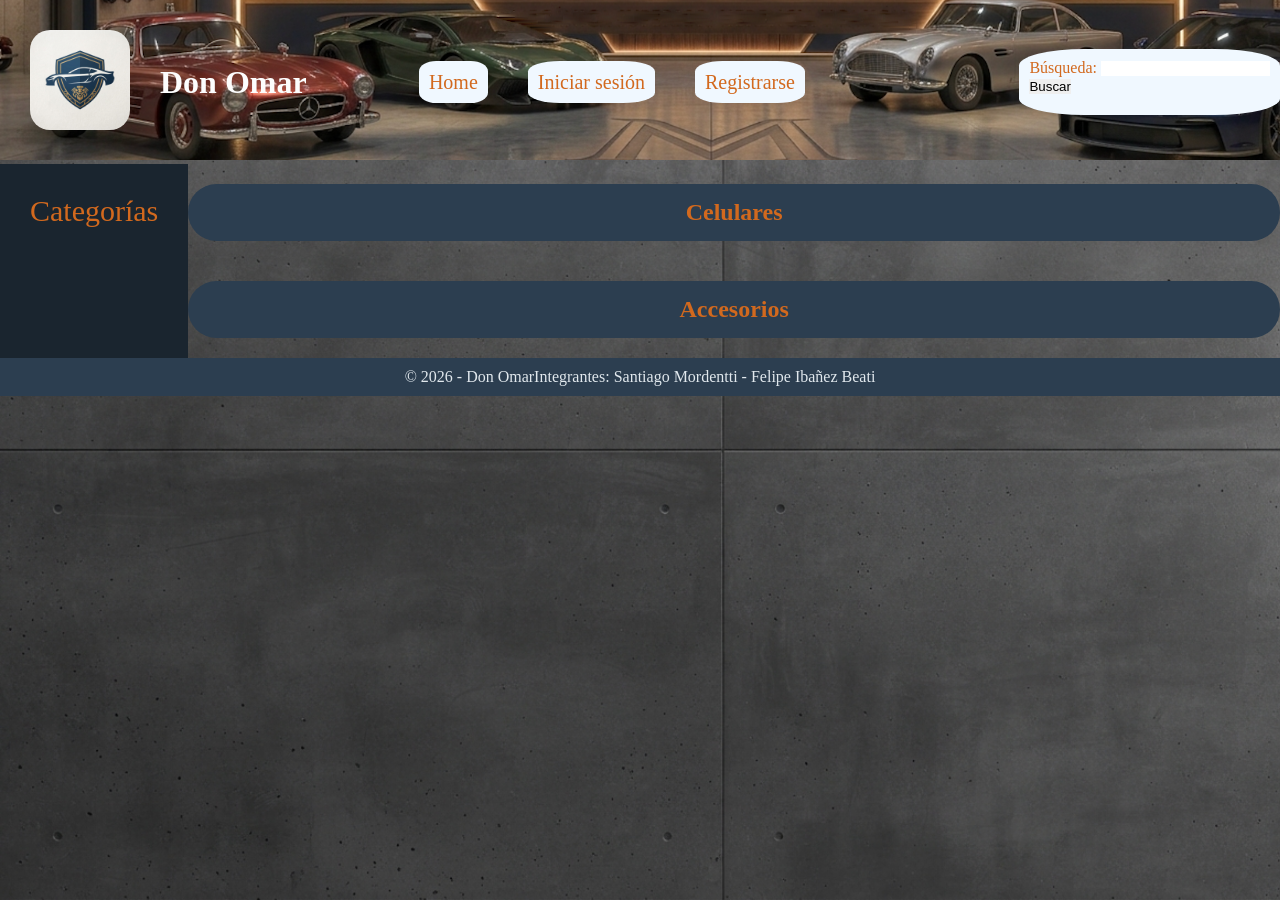
<file: index.html>
<!DOCTYPE html>
<html lang="es">
<head>
    <meta charset="utf-8">
    <meta name="viewport" content="width=device-width, initial-scale=1.0">
    <link rel="stylesheet" href="./css/style.css">
    <title>Don Omar - Home</title>
</head>
<body>
    <header>
        <div class="marca">
            <a href="./index.html">
                <img src="./img/logo.jpg" alt="Logo de Don Omar" class="logo">
            </a>
            <h1><a href="./index.html" class="donOmar">Don Omar</a></h1>
        </div>

        <nav class="nav-1">
            <ul class="menu">
                <li><a href="./index.html" class="bar">Home</a></li>
                <li id="item-login"><a href="./login.html" class="bar">Iniciar sesión</a></li>
                <li id="item-registro"><a href="./register.html" class="bar">Registrarse</a></li>
                <li id="item-logout" class="oculto"><a href="#" class="bar">Logout</a></li>
            </ul>
        </nav>

        <p class="saludo" id="saludo"></p>

        <form action="./search-results.html" method="GET" class="barra-busqueda" id="form-busqueda">
            <div>
                <label for="busqueda">Búsqueda: </label>
                <input id="busqueda" type="text" name="busqueda" value="">
            </div>
            <div>
                <button type="submit">Buscar</button>
            </div>
            <p class="error-formulario" id="error-busqueda"></p>
        </form>
    </header>

    <main>
        <aside>
            <nav class="nav-2">
                <ul class="categoria" id="lista-categorias">
                    <li><span class="lista-1">Categorías</span></li>
                </ul>
            </nav>
        </aside>

        <div class="contenido">
            <section>
                <h2>Celulares</h2>
                <div class="lista-productos" id="seccion-1"></div>
            </section>
            <section>
                <h2>Accesorios</h2>
                <div class="lista-productos" id="seccion-2"></div>
            </section>
        </div>
    </main>

    <footer>
        <p>© 2026 - Don Omar</p>
        <p>Integrantes: Santiago Mordentti - Felipe Ibañez Beati</p>
    </footer>

    <script src="./js/index.js"></script>
    <script src="./js/buscador.js"></script>
    <script src="./js/logout.js"></script>
    <script src="./js/categorias.js"></script>
    <script src="./js/saludo.js"></script>
</body>
</html>
</file>
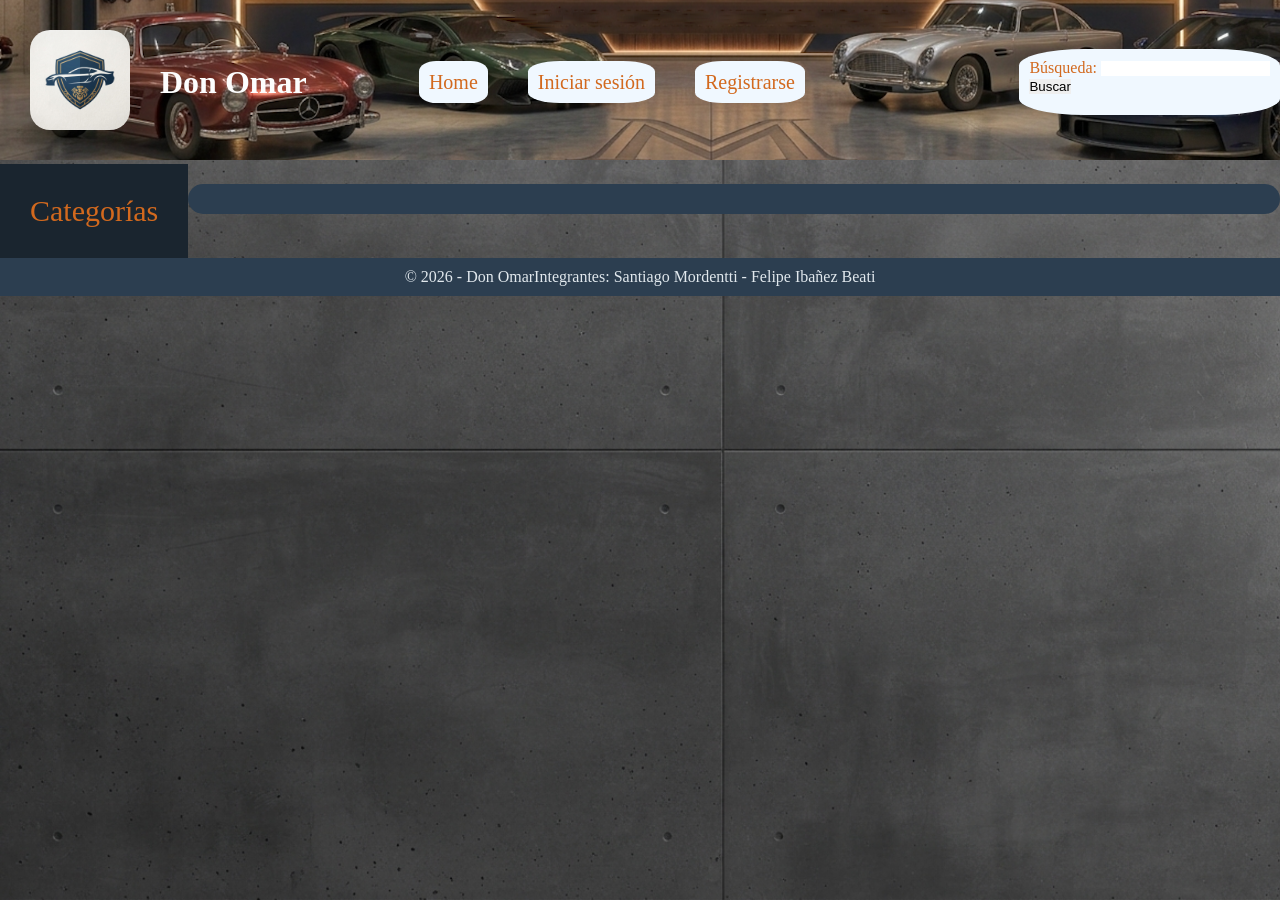
<file: category.html>
<!DOCTYPE html>
<html lang="es">
<head>
    <meta charset="utf-8">
    <meta name="viewport" content="width=device-width, initial-scale=1.0">
    <link rel="stylesheet" href="./css/style.css">
    <title>Don Omar - Categoría</title>
</head>
<body>
    <header>
        <div class="marca">
            <a href="./index.html">
                <img src="./img/logo.jpg" alt="Logo de Don Omar" class="logo">
            </a>
            <h1><a href="./index.html" class="donOmar">Don Omar</a></h1>
        </div>

        <nav class="nav-1">
            <ul class="menu">
                <li><a href="./index.html" class="bar">Home</a></li>
                <li id="item-login"><a href="./login.html" class="bar">Iniciar sesión</a></li>
                <li id="item-registro"><a href="./register.html" class="bar">Registrarse</a></li>
                <li id="item-logout" class="oculto"><a href="#" class="bar">Logout</a></li>
            </ul>
        </nav>

        <p class="saludo" id="saludo"></p>

        <form action="./search-results.html" method="GET" class="barra-busqueda" id="form-busqueda">
            <div>
                <label for="busqueda">Búsqueda: </label>
                <input id="busqueda" type="text" name="busqueda" value="">
            </div>
            <div>
                <button type="submit">Buscar</button>
            </div>
            <p class="error-formulario" id="error-busqueda"></p>
        </form>
    </header>

    <main>
        <aside>
            <nav class="nav-2">
                <ul class="category" id="lista-categorias">
                    <li><span class="lista-1">Categorías</span></li>
                </ul>
            </nav>
        </aside>

        <div class="contenido">
            <section>
                
                <h2 id="titulo-categoria"></h2>
                
                <div class="lista-productos" id="lista-categoria"></div>
            </section>
        </div>
    </main>

    <footer>
        <p>© 2026 - Don Omar</p>
        <p>Integrantes: Santiago Mordentti - Felipe Ibañez Beati</p>
    </footer>

    <script src="./js/categorias.js"></script>
    <script src="./js/buscador.js"></script>
    <script src="./js/saludo.js"></script>
    <script src="./js/logout.js"></script>
    <script src="./js/category.js"></script>
</body>
</html>
</file>
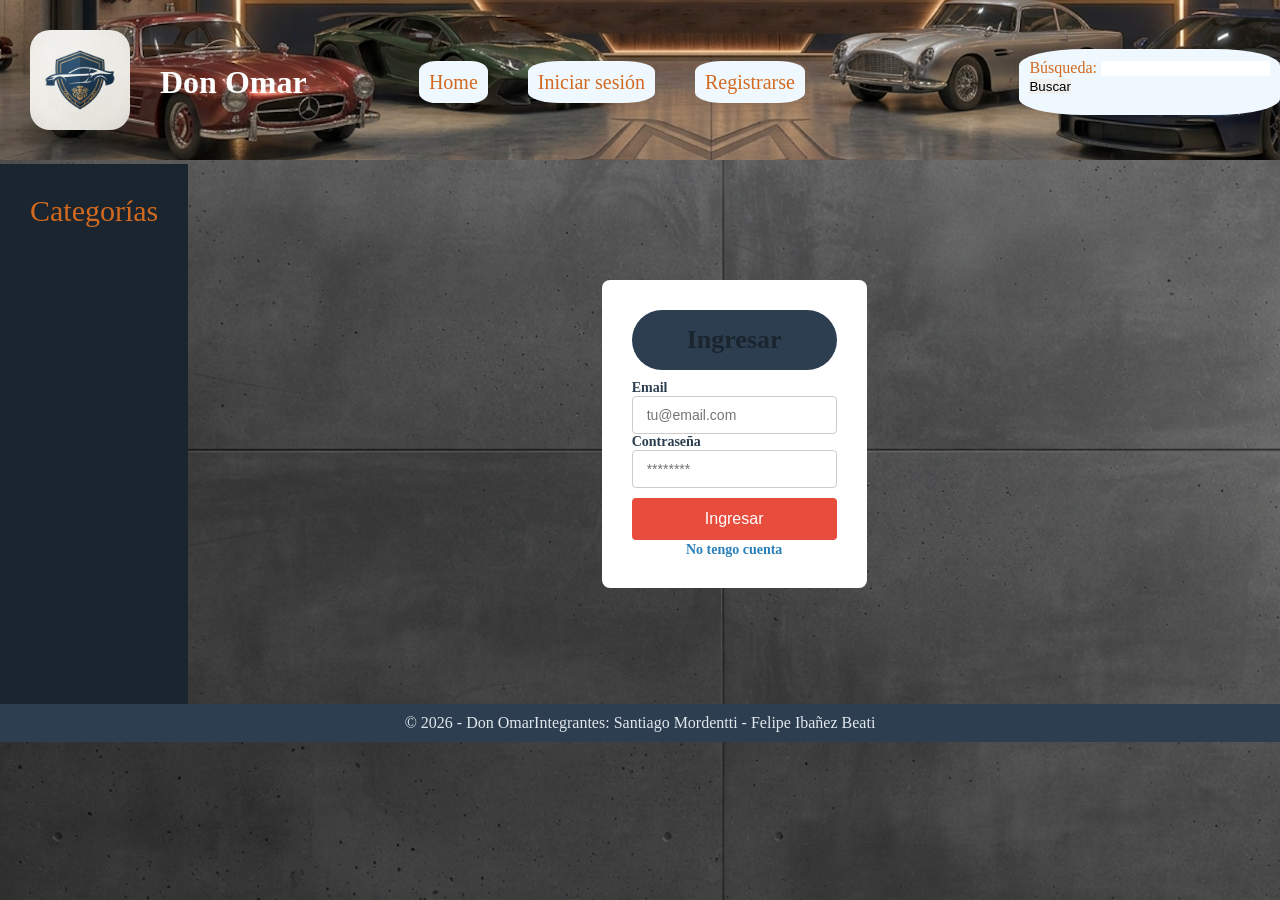
<file: login.html>
<!DOCTYPE html>
<html lang="es">
<head>
    <meta charset="utf-8">
    <meta name="viewport" content="width=device-width, initial-scale=1.0">
    <link rel="stylesheet" href="./css/style.css">
    <title>Don Omar - Iniciar sesión</title>
</head>
<body>
    <header>
        <div class="marca">
            <a href="./index.html">
                <img src="./img/logo.jpg" alt="Logo de Don Omar" class="logo">
            </a>
            <h1><a href="./index.html" class="donOmar">Don Omar</a></h1>
        </div>

        <nav class="nav-1">
            <ul class="menu">
                <li><a href="./index.html" class="bar">Home</a></li>
                <li id="item-login"><a href="./login.html" class="bar">Iniciar sesión</a></li>
                <li id="item-registro"><a href="./register.html" class="bar">Registrarse</a></li>
                <li id="item-logout" class="oculto"><a href="#" class="bar">Logout</a></li>
            </ul>
        </nav>

        <p class="saludo" id="saludo"></p>

        <form action="./search-results.html" method="GET" class="barra-busqueda" id="form-busqueda">
            <div>
                <label for="busqueda">Búsqueda: </label>
                <input id="busqueda" type="text" name="busqueda" value="">
            </div>
            <div>
                <button type="submit">Buscar</button>
            </div>
            <p class="error-formulario" id="error-busqueda"></p>
        </form>
    </header>

    <main>
        <aside>
            <nav class="nav-2">
                <ul class="category" id="lista-categorias">
                    <li><span class="lista-1">Categorías</span></li>
                </ul>
            </nav>
        </aside>

        <div class="contenido-principal">
            <form action="./index.html" method="get" class="formulario-login" id="form-login">
                <h2 class="titulo-login">Ingresar</h2>

                <div class="campo-formulario">
                    <label for="email">Email</label>
                    <input type="email" id="email" name="email" placeholder="tu@email.com">
                </div>

                <div class="campo-formulario">
                    <label for="password">Contraseña</label>
                    <input type="password" id="password" name="password" placeholder="********">
                </div>

                <p class="error-formulario" id="error-login"></p>

                <button type="submit" class="boton-ingresar">Ingresar</button>

                <div class="enlace-registro-contenedor">
                    <a href="./register.html" class="enlace-registro">No tengo cuenta</a>
                </div>
            </form>
        </div>
    </main>

    <footer>
        <p>© 2026 - Don Omar</p>
        <p>Integrantes: Santiago Mordentti - Felipe Ibañez Beati</p>
    </footer>

    <script src="./js/categorias.js"></script>
    <script src="./js/buscador.js"></script>
    <script src="./js/saludo.js"></script>
    <script src="./js/logout.js"></script>
    <script src="./js/login.js"></script>
</body>
</html>
</file>
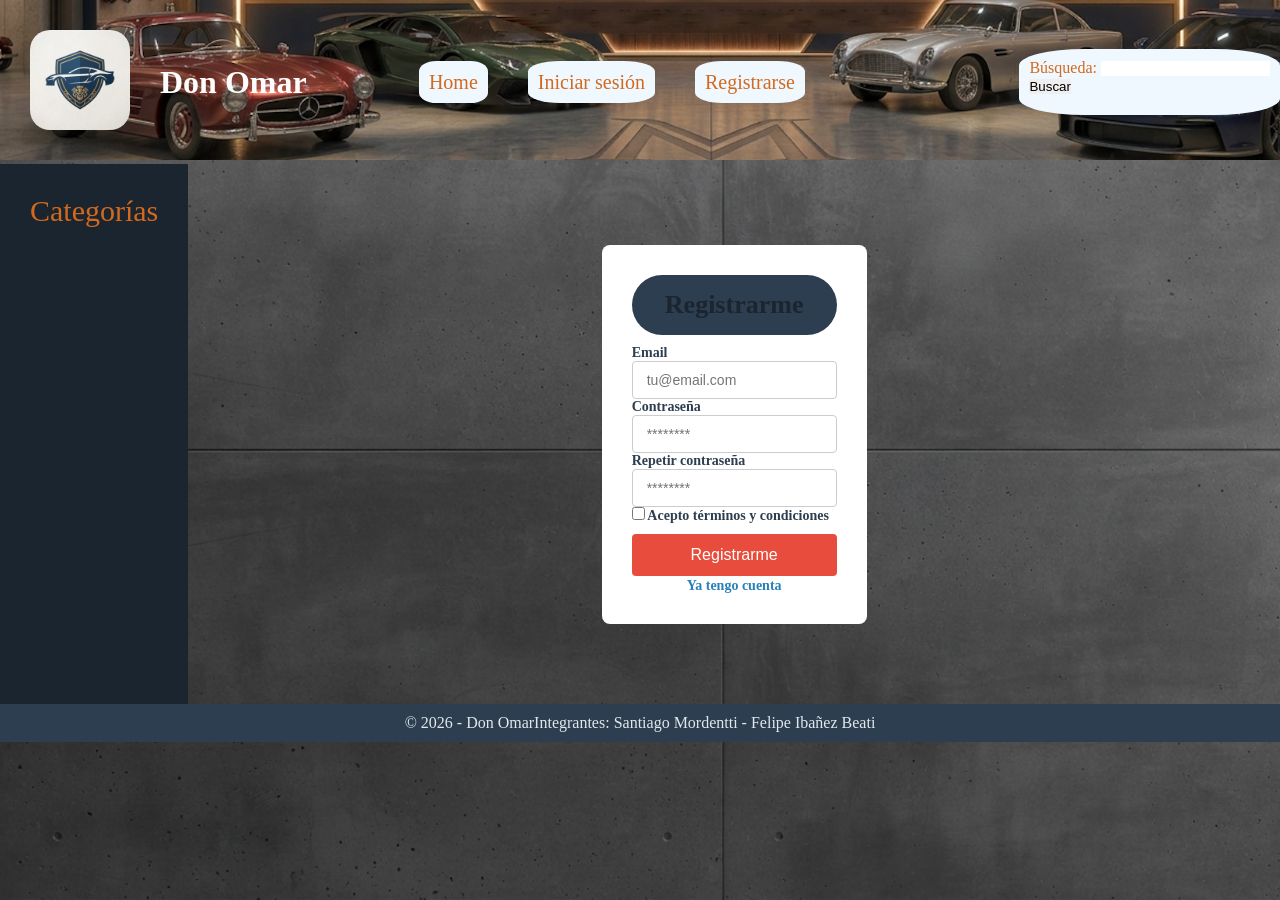
<file: register.html>
<!DOCTYPE html>
<html lang="es">
<head>
    <meta charset="utf-8">
    <meta name="viewport" content="width=device-width, initial-scale=1.0">
    <link rel="stylesheet" href="./css/style.css">
    <title>Don Omar - Registrarse</title> 
</head>
<body>
    <header>
        <div class="marca">
            <a href="./index.html">
                <img src="./img/logo.jpg" alt="Logo de Don Omar" class="logo">
            </a>
            <h1><a href="./index.html" class="donOmar">Don Omar</a></h1>
        </div>

        <nav class="nav-1">
            <ul class="menu">
                <li><a href="./index.html" class="bar">Home</a></li>
                <li id="item-login"><a href="./login.html" class="bar">Iniciar sesión</a></li>
                <li id="item-registro"><a href="./register.html" class="bar">Registrarse</a></li>
                <li id="item-logout" class="oculto"><a href="#" class="bar">Logout</a></li>
            </ul>
        </nav>

        <p class="saludo" id="saludo"></p>

        <form action="./search-results.html" method="GET" class="barra-busqueda" id="form-busqueda">
            <div>
                <label for="busqueda">Búsqueda: </label>
                <input id="busqueda" type="text" name="busqueda" value="">
            </div>
            <div>
                <button type="submit">Buscar</button>
            </div>
            <p class="error-formulario" id="error-busqueda"></p>
        </form>
    </header>

    <main>
        <aside>
            <nav class="nav-2">
                <ul class="category" id="lista-categorias">
                    <li><span class="lista-1">Categorías</span></li>
                </ul>
            </nav>
        </aside>

        <div class="contenido-principal">
            <form action="./login.html" method="get" class="formulario-login" id="form-registro">
                <h2 class="titulo-login">Registrarme</h2>

                <div class="campo-formulario">
                    <label for="email">Email</label>
                    <input type="email" id="email" name="email" placeholder="tu@email.com">
                </div>

                <div class="campo-formulario">
                    <label for="password">Contraseña</label>
                    <input type="password" id="password" name="password" placeholder="********">
                </div>

                <div class="campo-formulario">
                    <label for="repetir-password">Repetir contraseña</label>
                    <input type="password" id="repetir-password" name="repetirPassword" placeholder="********">
                </div>

                <div class="campo-formulario">
                    <label for="terminos">
                        <input type="checkbox" id="terminos" name="terminos" value="si">
                        Acepto términos y condiciones
                    </label>
                </div>

                <p class="error-formulario" id="error-registro"></p>

                <button type="submit" class="boton-ingresar">Registrarme</button>

                <div class="enlace-login-contenedor">
                    <a href="./login.html" class="enlace-registro">Ya tengo cuenta</a>
                </div>
            </form>
        </div>
    </main>

    <footer>
        <p>© 2026 - Don Omar</p>
        <p>Integrantes: Santiago Mordentti - Felipe Ibañez Beati</p>
    </footer>

    <script src="./js/categorias.js"></script>
    <script src="./js/buscador.js"></script>
    <script src="./js/saludo.js"></script>
    <script src="./js/logout.js"></script>
    <script src="./js/register.js"></script>
</body>
</html>
</file>
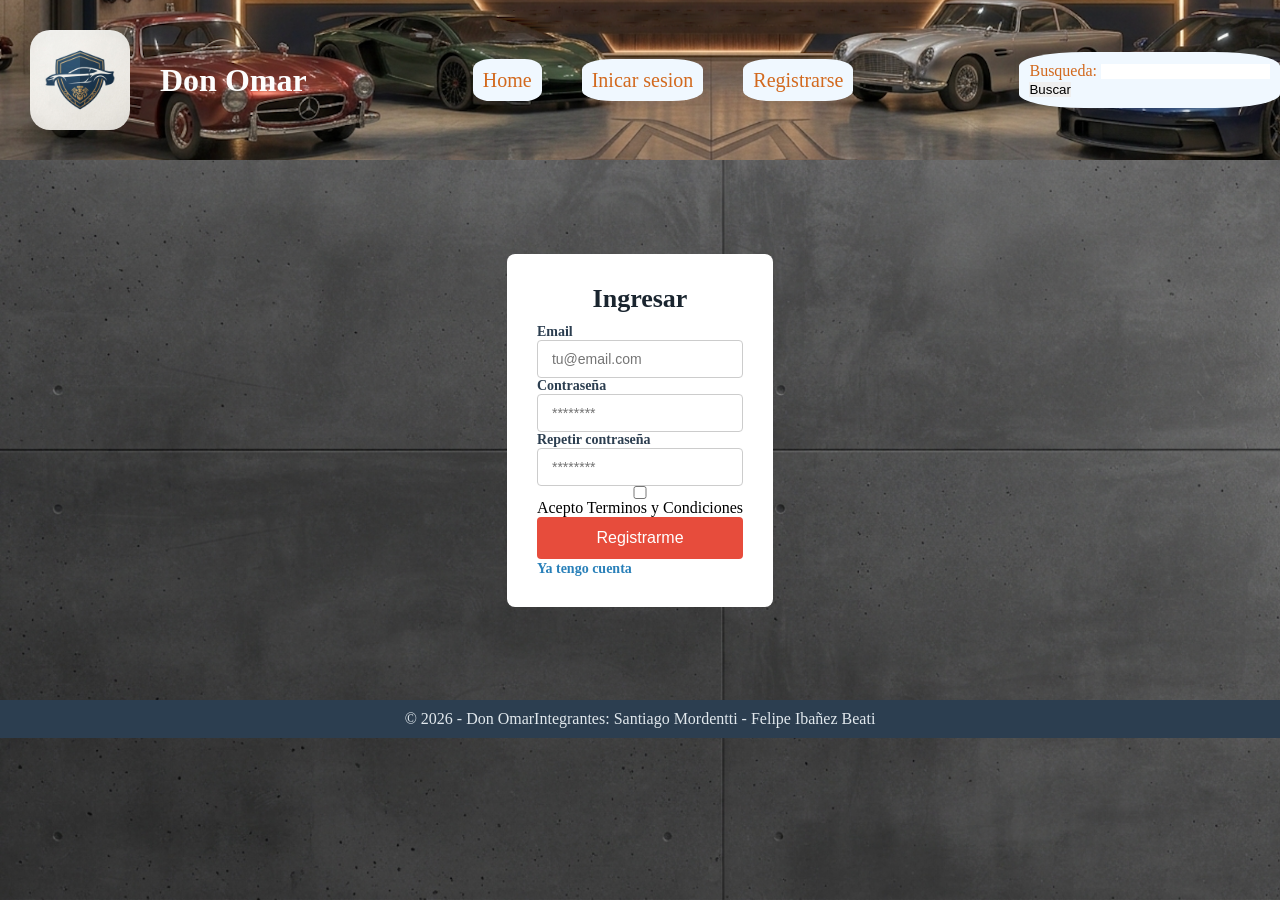
<file: registrarse.html>
<!DOCTYPE html>
<html lang="en">
<head> 
    <meta charset="utf-8">
    <meta name="viewport" content="width=device-width, initial-scale=1.0">
    <link rel="stylesheet" href="./CSS/style.css">
    <title>Santi y  Uru </title>
</head>
<body>
    <header>
        <div class="marca">
        <img src="./img/logo.jpg" alt="Logo de Don Omar" class="logo">
        <h1><a href="./index.html" class="donOmar">Don Omar</a></h1>
        </div>
            <nav class="nav-1">
                <ul class="menu">
                 <li><a href="./index.html" class="bar"> Home</a></li>
                 <li><a href="./login.html"class=" bar"> Inicar sesion</a></li>
                 <li><a href="./registrarse.html"class="bar"> Registrarse</a></li>
                </ul>
            </nav>
        <form action="./search-results.html" method="GET" class="barra-busqueda">
            <div>
                <label for="busqueda">Busqueda: </label>
                <input id="busqueda" type="text" name="busqueda" value="">
            </div>

            <div>
                <button type="submit">Buscar</button>
            </div>
        </form>
        </header>

    <main class="contenido-principal">
        <form action="./index.html" method="get" class="formulario-login">
          <h1 class="titulo-login">Ingresar</h1>

          <div class="campo-formulario">
            <label for="email">Email</label>
            <input type="email" id="email" name="email" placeholder="tu@email.com" required>
          </div>

          <div class="campo-formulario">
            <label for="password">Contraseña</label>
            <input type="password" id="password" name="password" placeholder="********" required>
          </div>

          <div class="campo-formulario">
            <label for="password">Repetir contraseña</label>
            <input type="password" id="password" name="password" placeholder="********" required>
          </div>

          <input type="checkbox" name="terminosYCondiciones" value="yes">Acepto Terminos y Condiciones</input>

          <a href="./login.html">
            <button type="submit" class="boton-ingresar">Registrarme</button>
          </a>

          <div class="enlace-login-contenedor">
            <a href="./login.html" class="enlace-registro">Ya tengo cuenta</a>
          </div>
        </form>
      </main>

    <footer> 
        <p>© 2026 - Don Omar</p> <p>Integrantes: Santiago Mordentti - Felipe Ibañez Beati</p> 
    </footer>
</body>
</html>
</file>
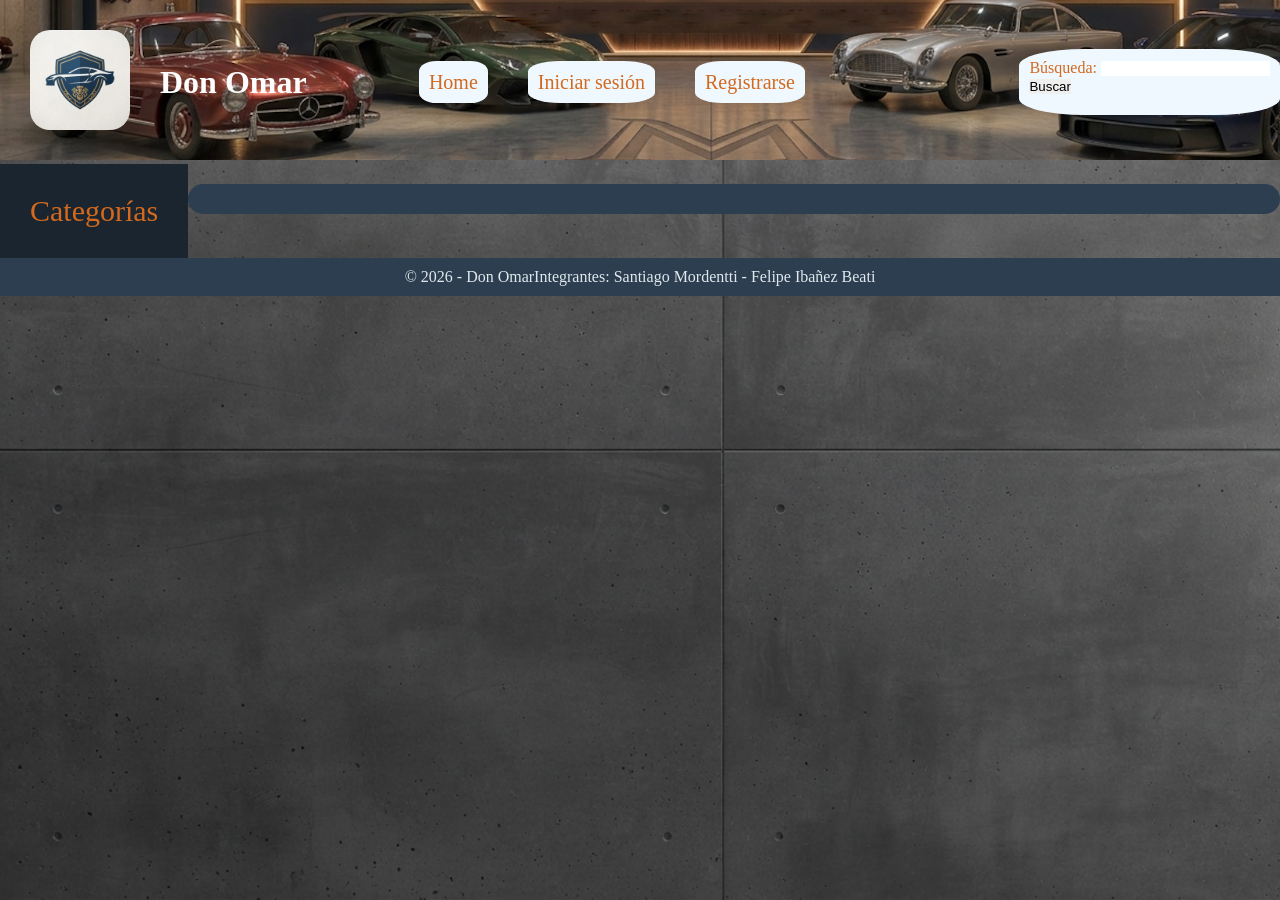
<file: search-results.html>
<!DOCTYPE html>
<html lang="es">
<head>
    <meta charset="utf-8">
    <meta name="viewport" content="width=device-width, initial-scale=1.0">
    <link rel="stylesheet" href="./css/style.css">
    <title>Don Omar - Resultados de búsqueda</title>
</head>
<body>
    <header>
        <div class="marca">
            <a href="./index.html">
                <img src="./img/logo.jpg" alt="Logo de Don Omar" class="logo">
            </a>
            <h1><a href="./index.html" class="donOmar">Don Omar</a></h1>
        </div>

        <nav class="nav-1">
            <ul class="menu">
                <li><a href="./index.html" class="bar">Home</a></li>
                <li id="item-login"><a href="./login.html" class="bar">Iniciar sesión</a></li>
                <li id="item-registro"><a href="./register.html" class="bar">Registrarse</a></li>
                <li id="item-logout" class="oculto"><a href="#" class="bar">Logout</a></li>
            </ul>
        </nav>

        <p class="saludo" id="saludo"></p>

        <form action="./search-results.html" method="GET" class="barra-busqueda" id="form-busqueda">
            <div>
                <label for="busqueda">Búsqueda: </label>
                <input id="busqueda" type="text" name="busqueda" value="">
            </div>
            <div>
                <button type="submit">Buscar</button>
            </div>
            <p class="error-formulario" id="error-busqueda"></p>
        </form>
    </header>

    <main>
        <aside>
            <nav class="nav-2">
                <ul class="category" id="lista-categorias">
                    <li><span class="lista-1">Categorías</span></li>
                </ul>
            </nav>
        </aside>

        <div class="contenido">
            <section>
                <h2 id="titulo-resultados"></h2>
                <div class="lista-productos" id="lista-resultados"></div>
            </section>
        </div>
    </main>

    <footer>
        <p>© 2026 - Don Omar</p>
        <p>Integrantes: Santiago Mordentti - Felipe Ibañez Beati</p>
    </footer>

    <script src="./js/categorias.js"></script>
    <script src="./js/buscador.js"></script>
    <script src="./js/saludo.js"></script>
    <script src="./js/logout.js"></script>
    <script src="./js/search-results.js"></script>
</body>
</html>
</file>
<file: css/style.css>
/* ===== GENERAL */
*{
    list-style: none;
    text-decoration: none;
    box-sizing: border-box;
    margin: 0;
    border: 0;
    padding: 0;
}
body{
    background-image: url(../img/fondo.jpg);
    background-size: 1440px;
}

/* HEADER */
header{
    display: flex;
    flex-direction: row;
    justify-content: space-between;
    align-items: center;
    background-image: url(../img/hero.jpg);
    background-size: 1440px;
    background-repeat: no-repeat;
}
.marca{
    display: flex;
    flex-direction: row;
    align-items: center;
}
.logo{
    width: 100px;
    align-self: flex-start;
    border-radius: 20%;
    margin: 30px;
}
.donOmar{
    color: rgb(253, 253, 253);
}
.nav-1,
.nav-2{
    padding: 10px;
}
.menu{
    display: flex;
    flex-direction: row;
}
.bar{
    color: chocolate;
    border-radius: 25%;
    background-color: aliceblue;
    padding: 10px;
}
.saludo{
    color: aliceblue;
    padding: 10px;
}
.barra-busqueda{
    color: chocolate;
    border-radius: 25%;
    background-color: aliceblue;
    padding: 10px;
}
.error-formulario{
    color: #e74c3c;
    font-size: 14px;
    padding: 5px;
}
.oculto{
    display: none;
}

/*  ESTRUCTURA */
main{
    display: flex;
    flex-direction: row;
}
aside{
    background-color: #1a252f;
}
.contenido{
    display: flex;
    flex-direction: column;
    width: 100%;
}
section{
    display: flex;
    flex-direction: row;
    flex-wrap: wrap;
}
.lista-productos{
    display: flex;
    flex-direction:row-reverse;
    flex-wrap:wrap
}
article{
    display: flex;
    flex-direction: column;
    align-self: center;
    justify-content: space-between;
    margin: 10px;
}
li{
    margin: 20px;
    font-size: 20px;
    align-self: flex-end;
}
h2{
    width: 100%;
    margin: 20px 0;
    padding: 15px;
    text-align: center;
    background-color: #2c3e50;
    color: chocolate;
    border-radius: 30px;
}

/* ===== MENU DE CATEGORIAS ===== */
.lista{
    color: chocolate;
}
.lista-1{
    color: chocolate;
    font-size: 30px;
}

/* ===== TARJETAS DE PRODUCTO ===== */
.pipo{
    background-color: rgb(176, 176, 193);
    height: 510px;
    width: 250px;
    border-radius: 15px;
    margin: 30px;

}
.autos{
    width: 250px;
}
.ver-mas{
    color: rgb(255, 254, 253);
    border-radius: 15%;
    background-color: chocolate;
    padding: 5px;
    margin-right: 15px;
    align-self: center;
}

/* ===== PRODUCT ===== */
.oso-1{
    display: flex;
    flex-direction: column;
}
.oso-2{
    display: flex;
    flex-direction: row;
    padding: 10px;
}
.oso-3{
    display: flex;
    flex-direction: row;
    flex-wrap: wrap;
    background-color: rgb(195, 195, 195);
}
.porsche{
    width: 600px;
}
.panda-1{
    border: 3px solid #2c3e50;
    height: 600px;
    background-color: white;
}
.panda-2{
    display: flex;
    flex-direction: row;
    flex-wrap: wrap;
    border: 3px solid #2c3e50;
    height: 600px;
}
.polar-1{
    border: 3px dashed #2c3e50;
    width: 380px;
    padding: 30px;
    background-color: white;
}
.comentarios{
    width: 100%;
    margin: 20px 0;
    padding: 15px;
    text-align: center;
    background-color: white;
}

/* ===== LOGIN Y REGISTER ===== */
.contenido-principal{
    display: flex;
    justify-content: center;
    align-items: center;
    min-height: 60vh;
    padding: 20px 0;
    width: 100%;
}
.formulario-login{
    background-color: #ffffff;
    border-radius: 8px;
    padding: 30px;
    display: flex;
    flex-direction: column;
}
.titulo-login{
    font-size: 26px;
    color: #1a252f;
    margin: 0 0 10px 0;
    text-align: center;
}
.campo-formulario{
    display: flex;
    flex-direction: column;
}
.campo-formulario label{
    font-size: 14px;
    font-weight: 600;
    color: #2c3e50;
}
.campo-formulario input{
    padding: 10px 14px;
    border: 1px solid #cccccc;
    border-radius: 4px;
    font-size: 14px;
}
.boton-ingresar{
    background-color: #e74c3c;
    color: #ffffff;
    padding: 12px;
    border-radius: 4px;
    font-size: 16px;
    width: 100%;
    text-align: center;
}
.enlace-registro-contenedor,
.enlace-login-contenedor{
    text-align: center;
}
.enlace-registro{
    color: #2980b9;
    font-weight: 600;
    font-size: 14px;
}

#lista-reviews li { 
    display: flex; 
    flex-direction: column; 
    background-color: #f9f9f9; 
    border: 1px solid #e0e0e0; 
    border-radius: 8px; 
    padding: 15px;
} 
/*Espaciado de los textos dentro de la caja de cada comentario*/
#lista-reviews li p { 
    margin: 4px 0; 
    color: #333; 
}  
#lista-reviews li hr { 
    display: none; 
}

/* ===== FOOTER ===== */
footer{
    display: flex;
    flex-direction: row;
    justify-content: center;
    padding: 10px;
    align-items: center;
    background-color: #2c3e50;
    color: #e1e8ed;
}

/* ===== RESPONSIVE TABLET ===== */
@media (max-width: 768px){
    header{
        flex-direction: column;
        justify-content: center;
        align-items: center;
        padding: 20px;
        background-size: cover;
    }
    .logo{
        align-self: center;
        width: 80px;
    }
    main{
        flex-direction: column;
        padding: 10px;
    }
    .category{
        display: flex;
        flex-direction: row;
        flex-wrap: wrap;
        justify-content: center;
    }
    .pipo{
        width: 47%;
    }
    .pipo .autos{
        width: 100%;
    }
    .oso-2{
        flex-direction: column;
    }
    .porsche{
        width: 100%;
    }
    .panda-2{
        height: auto;
    }
    .polar-1{
        width: 100%;
        padding: 15px;
    }
}

/* ===== RESPONSIVE CELULAR ===== */
@media (max-width: 425px){
    .logo{
        width: 60px;
        margin: 5px;
    }
    h1{
        font-size: 26px;
    }
    li{
        margin: 5px;
        font-size: 16px;
    }
    .menu{
        margin: 15px;
    }
    main{
        flex-direction: column;
        padding: 10px;
    }
    .category{
        display: flex;
        flex-direction: row;
        flex-wrap: wrap;
        justify-content: center;
    }
    .pipo{
        width: 100%;
    }
    .pipo .autos{
        width: 100%;
    }
    .panda-1{
        height: 70%;
    }
}
</file>
<file: CSS/style.css>
/* index.html */
*{
    list-style: none;
    text-decoration:none;
    box-sizing: border-box;
    margin: 0;
    border: 0;
    padding: 0;
}
body{
    background-image: url(../img/fondo.jpg);
    background-size: 1440px;
}
header{
    display: flex;
    flex-direction: row;
    justify-content: space-between;
    align-items: center;
    background-image: url(../img/hero.jpg);
    background-size: 1440px;
    background-repeat: no-repeat;
}
.marca{
    display: flex;
    flex-direction: row;
    align-items: center;
}
.logo{
    width: 100px;
    align-self:flex-start;
    border-radius: 20%;
    margin: 30px;
}
.menu{
    display: flex;
    flex-direction: row;
}
.donOmar{
color: rgb(253, 253, 253)
}
.bar{
    color:chocolate;
    border-radius: 25%;
    background-color: aliceblue;
    padding: 10px;
}
main{
    display: flex;
    flex-direction: row;
}
aside{
    background-color: #1a252f;
}
section{
    display: flex;
    flex-direction:row;
    flex-wrap: wrap;
}
article{
    display: flex;
    flex-direction: column;
    align-self: center;
    justify-content: space-between;
    margin: 10px;
}


/* BARRA BUSQUEDA */
.barra-busqueda{
    color:chocolate;
    border-radius: 25%;
    background-color: aliceblue;
    padding: 10px;
}
.autos{
    width: 300px;
    
}
.ver-mas{
    color: rgb(255, 254, 253);
    border-radius: 15%;
    background-color: chocolate;
    padding: 5px;
    margin-right: 15px;
    align-self: center;
}
.lista{
    color: chocolate;
}
.lista-1{
    color: chocolate;
    font-size: 30px;
}
.pipo{
    background-color: rgb(176, 176, 193);
    height: 510px;
}
h2{
    margin: 20px;
    padding-right: 550px;
    padding-left: 550px;
    background-color: #2c3e50;
    color: chocolate;
    border-radius: 30;
}


/* PRODUCT CSS*/
.menu{
    display: flex;
    flex-direction: row;
}
li{
    margin: 20px;
    font-size: 20px;
    align-self: flex-end;
}
.oso-1{
    display: flex;
    flex-direction: column;
}
.oso-2{
    display: flex;
    flex-direction: row;
    padding: 10px;
}
.oso-3{
    display: flex;
    flex-direction: row;
    flex-wrap: wrap;
    background-color: rgb(195, 195, 195);
}
.panda-1{    
    border: #2c3e50;
    border-style: solid;
    height: 600px;
    background-color: white;
}
.panda-2{
    display: flex;
    flex-direction: row;
    border: #2c3e50;
    border-style: solid;
    height: 600px;
    flex-wrap: wrap;
}
.polar-1{
    border: #2c3e50;
    border-style: dashed;
    width: 380px;
    padding: 30px;
    padding-bottom: 30px;
    background-color: white;

}
.caja-product{
    display: flex;
    flex-direction: row;
    align-self:flex-start;
}
.porsche{
    width: 600px;
}
.orden-product{
    display: flex;
    flex-direction: column;
}
.comentarios{
    align-self: center;
    margin: 20px;
    padding-right: 500px;
    padding-left: 500px;
    padding-top: 10px;
    padding-bottom: 10px;
    background-color: white;
}




/* LOGIN CSS*/     /* registrarse.html tiene las mismas class que login.html */
.donOmar{
    color: rgb(253, 253, 253)
}
.menu{
    display: flex;
    flex-direction: row;
}
.contenido-principal{
    display: flex; 
    justify-content: center; 
    align-items: center; 
    min-height: 60vh; 
    padding: 20px 0;
}
.formulario-login{
    background-color: #ffffff; 
    border-radius: 8px; 
    border: 1px #e1e8ed; 
    padding: 30px;                     
    display: flex; 
    flex-direction: column; 
}
.titulo-login { 
    font-size: 26px; 
    color: #1a252f; 
    margin: 0 0 10px 0; 
    text-align: center; 
}
.campo-formulario { 
    display: flex; 
    flex-direction: column; 
}
.campo-formulario label { 
    font-size: 14px; 
    font-weight: 600; 
    color: #2c3e50; 
} 
.campo-formulario input { 
    padding: 10px 14px; 
    border: 1px solid #cccccc; 
    border-radius: 4px; 
    font-size: 14px; 
}
.boton-ingresar { 
    background-color: #e74c3c; 
    color: #ffffff; 
    border: none; 
    padding: 12px; 
    border-radius: 4px; 
    font-size: 16px; 
    width: 100%; 
    text-align: center; 
} 
.enlace-registro-contenedor { 
    text-align: center; 
} 
.enlace-registro { 
    color: #2980b9; 
    font-weight: 600; 
    font-size: 14px; 
}
footer{
    display: flex;
    flex-direction: row;
    justify-content: center;
    padding: 10px;
    align-items: center;
    background-color: #2c3e50;
    color: #e1e8ed;
}


/*   responsive desktop.  */
@media (max-width: 768px){ 
     /*header*/
    header {
        flex-direction: column;
        justify-content: center;
        align-items: center;
        padding: 20px;
        background-size: cover;
    }
    .logo{
    align-self:center;
    width: 80px;
    }
    
    /*  main - index.html */
    main{
        flex-direction: column;
        padding: 10px;
        
    }
    .category{
        display: flex;
        flex-direction: row;
        flex-wrap: wrap;
        justify-content: center;
    }
    h2{
        padding-right: 280px;
        padding-left: 290px;
        align-self: center;
    }
    .pipo{
        width: 47%;
        .autos{
            width: 100%;
        }
    }

    /*  main - product.html */

    .oso-2{
        flex-direction: column;
    }
    .porsche{
        width: 100%;
        }
        .comentarios {
        padding-right: 20px;
        padding-left: 20px;
        margin: 20px;
    }
    .panda-2 {
        height: auto;
    }
    .polar-1 {
        width: 100%;
        padding: 15px;
    }
    .comentario{
        padding-right: 20px;
        padding-left: 20px;
        margin: 20px;
    }
}

@media (max-width: 425px){
    /* header */
    .logo {
        width: 60px;
        margin: 5px;
    }
    h1 {
        font-size: 26px;
    }
    li {
        margin: 5px;
        font-size: 16px;
    }
    .menu{
        margin: 15px;
    }
    /* main del html */
    main{
        flex-direction: column;
        padding: 10px;
    }
    .category{
        display: flex;
        flex-direction: row;
        flex-wrap: wrap;
        justify-content: center;
    }
    h2{
        padding-right: 105px;
        padding-left: 105px;
        margin-left: 30px;
        margin-right: 25px;
        
    }
    .pipo{
        width: 100%;
        .autos{
            width: 100%;
        }
    }
    
    /* main del product */
    .panda-1{
        height: 70%;
    }
}
</file>
